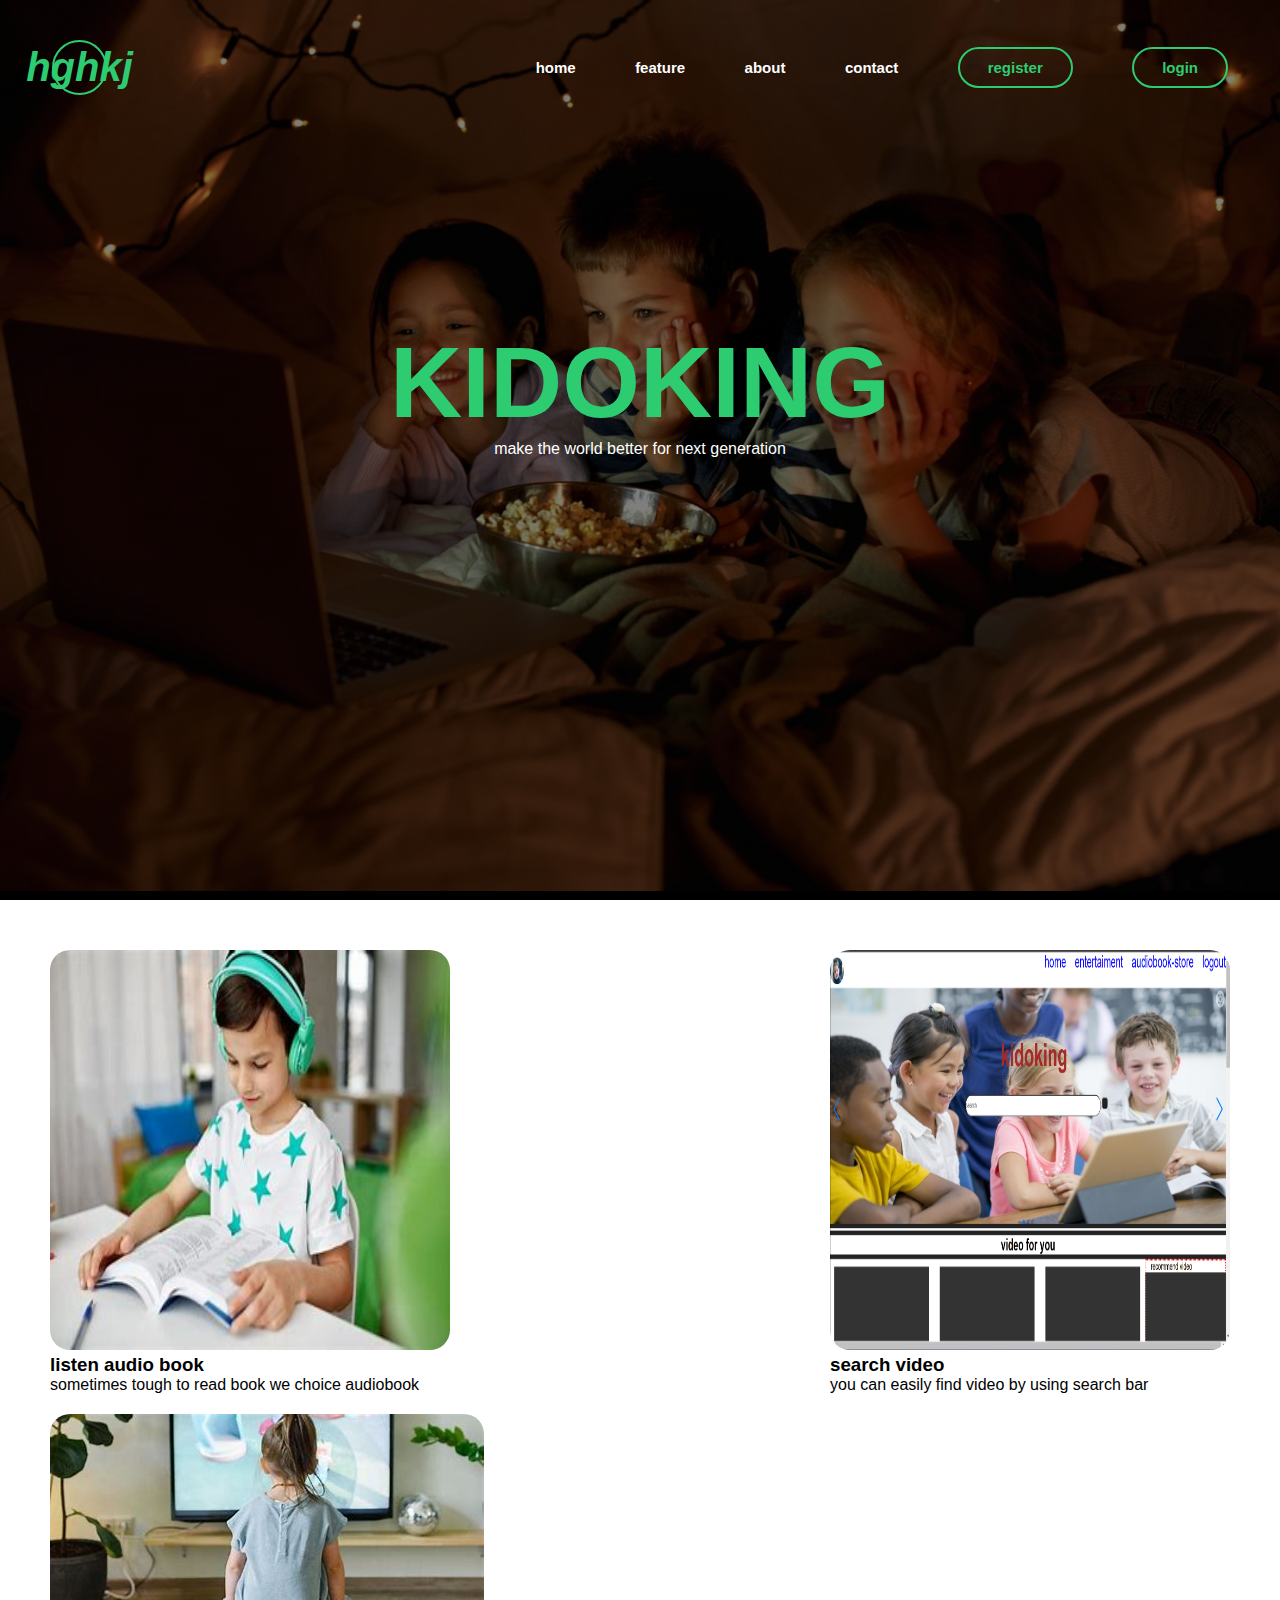
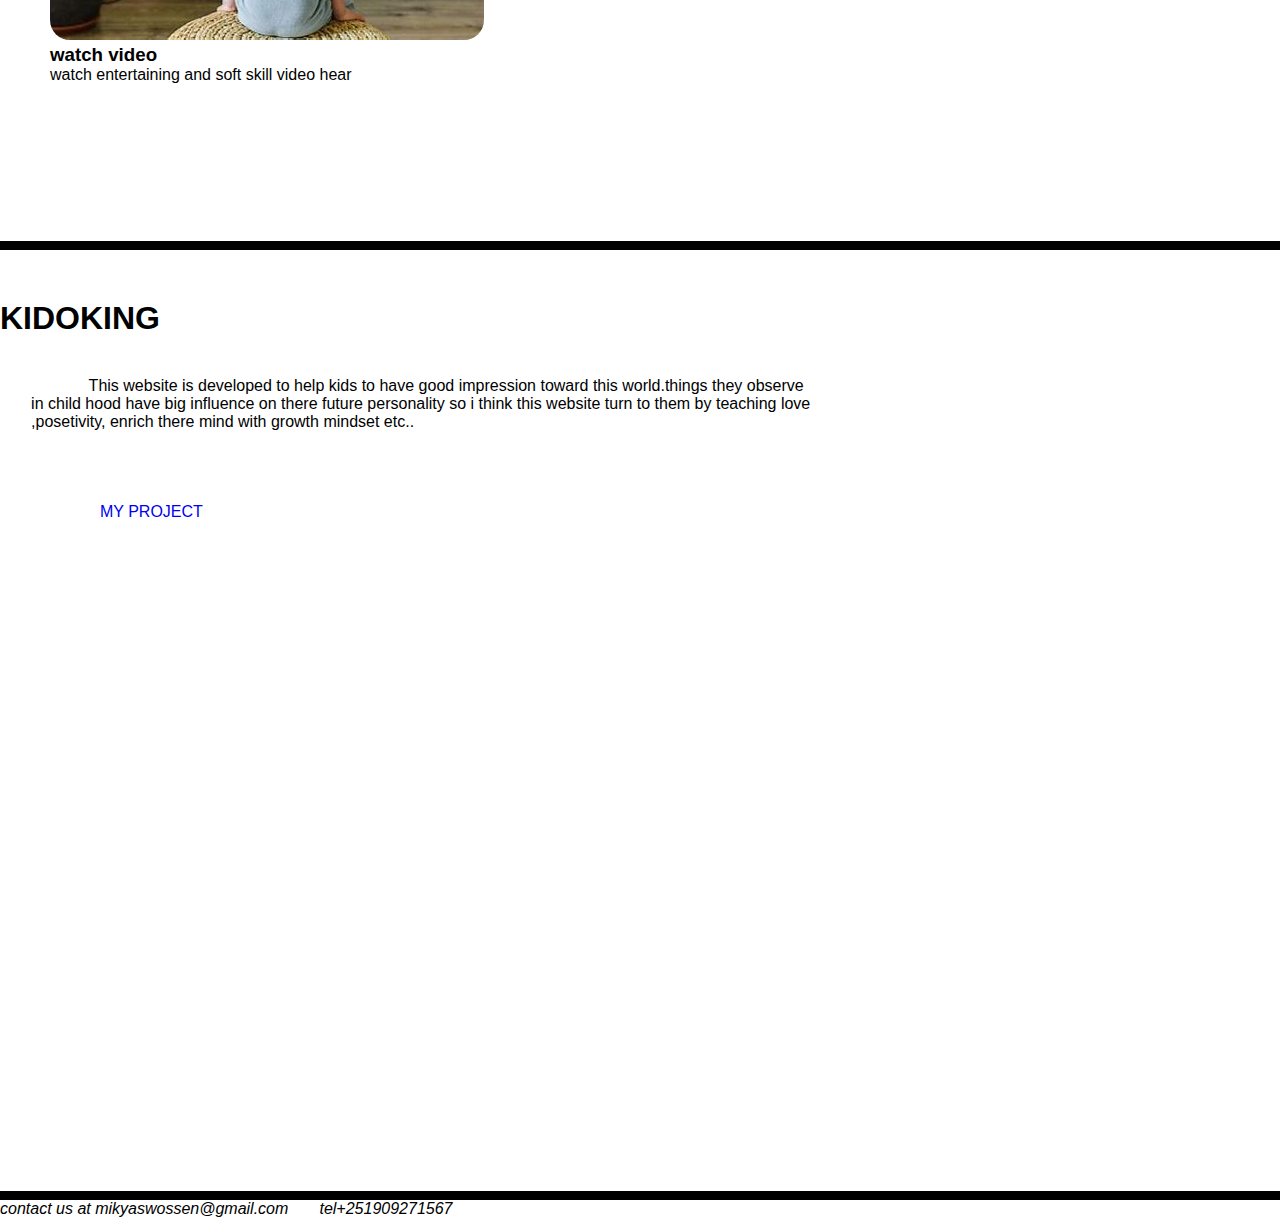
<file: index.html>
<!DOCTYPE html>
<html>
    <head>
        <meta charset="utf-8">
        <meta name="viewport" content="width=device-width, initial-scale=1.0">
        <title>land page</title>
        <link rel="stylesheet " type="text/css" href="css/styles.css">
        <link rel="stylesheet" href="https://cdnjs.cloudflare.com/ajax/libs/font-awesome/6.4.0/css/all.min.css" 
        integrity="sha512-iecdLmaskl7CVkqkXNQ/ZH/XLlvWZOJyj7Yy7tcenmpD1ypASozpmT/E0iPtmFIB46ZmdtAc9eNBvH0H/ZpiBw==" crossorigin="anonymous" referrerpolicy="no-referrer" />
    </head>
    <body>
    <section id="1"class="hero">
        <div class="main-width">
         <header>
            <div class="logo">
                <i><h1>hghkj</h1></i>
            </div>
            <nav>
                <div class="hamb">
                    <span></span>
                    <span></span>
                    <span></span>
                </div>
                <ul class="nav-list">
                    <li><a href="#1">home</a></li>
                    <li><a href="#2">feature</a></li>
                    <li><a href="#3">about</a></li>
                    <li><a href="#4">contact</a></li>
                    <li class="btn"><a href="http://mikyas.pythonanywhere.com/register">register </a></li>
                     <li class="btn"><a href="http://mikyas.pythonanywhere.com/login">login </a></li>
                </ul>
            </nav>
        </div>
         </header>

        <div class="title"><h1> KIDOKING</h1>
            <p style="color: white;">make the world better for next generation</p>
        </div>

    </section>
    <section id="2" class="he">
        <div class="o">
        <div class="n">
        <div class="y">
        <img src="img/audio.jpg">
    </div>
    <div><h3>listen audio book</h3></div>
    <div>sometimes tough to read book we choice audiobook</div>
        </div>
        
        <div class="m">
            <div class="y">
            <img src="img/2.png">
        </div>
        <div><h3>search video</h3></div>
        <div>you can easily find video by using search bar</div>
            </div>
        </div>
        <div class="t">
            <div class="x">
            <img src="img/wat.jpg">
        </div>
        <div><h3>watch video</h3></div>
        <div>watch entertaining and soft skill video hear </div>
            </div>
        
        
        
        
    </section>
    <section id="3" class="c">
       <div>
        <h1 style="text-align:justify;">KIDOKING</h1>
        <div class="o"><p style="padding-top: 40px;">&nbsp &nbsp &nbsp &nbsp &nbsp &nbsp &nbsp &nbsp &nbsp  &nbsp This website is developed to help kids to have good impression toward this world.things they observe <br> &nbsp &nbsp &nbsp &nbspin child hood have big influence on there 
        future personality so i think this website turn to them by teaching love <br>&nbsp &nbsp &nbsp &nbsp,posetivity, enrich there mind with growth mindset etc..  </p>
       </div>
       </div>
       <div class="social">
        <a href="#"><i class="fa-brands fa-twitter"></i></a>
        <a href="#"><i class="fa-brands fa-github"></i></a>
        <a href="#"><i class="fa-brands fa-linkedin"></i></a>
       </div>
       <div style="margin-left: 100px;"><a href="https://github.com/Miko1203744/alx-portifolo-project.git">MY PROJECT</a></div>
    </section>
    <section id="4">
        <footer class="space">
            <address style="color: black;">
            contact us at mikyaswossen@gmail.com &nbsp &nbsp &nbsp tel+251909271567
            </address>
        </footer>
    </section>
    <script type="text/javascript" src="js/myscript.js"></script>
    </body>
</html>
</file>
<file: css/styles.css>
*{
    padding: 0;
    margin: 0;
    box-sizing: border-box;
    font-family: sans-serif;
    text-decoration: none;
}
body{
    overflow-x: hidden;
}
.main-width{
    width:1280px;
    max-width: 95%;
    margin: 0 auto;
    padding: 0px 20px;
    top: 0px;


}
.hero{
    width: 100%;
    height: 100%;
    min-height: 100vh;
    background: linear-gradient(rgba(0,0,0, 0.5),rgba(0,0,0,0.5)),url(../img/123.jpg);
    background-size: cover;
    background-position: center;
    position: relative;
    border-bottom: 9px solid black;
}
header{
    padding: 40px 0 30px;
    display: flex;
    flex-wrap: nowrap;
    align-items: center;
    justify-content: space-between;

}
.logo i{
    height: 55px;
    width: 55px;
    background: transparent;
    border: 2px solid #2ecc71;
    color: #2ecc71;
    border-radius: 50%;
    display: inline-flex;
    align-items: center;
    justify-content: center;
    font-size: 20px;
    cursor: pointer;

}
nav .hamb{
    width: 35px;
    height: 24px;
    right: 3%;
    top:60px;
    z-index: 5;
    background: white;
    position: absolute;
    cursor: pointer;
    display: none;
}

nav .hamb span{
    display: block;
    background: #2ecc71;
    width: 100%;
    height: 3px;
    transition: .3s;
    transition-property: transform,opacity;
}

nav .hamb span:nth-child(2){
    margin: 7px 0px;
}
nav .nav-list{
    list-style: none;
}
nav .nav-list li{
    display: inline-block;
}
nav .nav-list li a{
    display: inline-block;
    color: white;
    margin-left: 55px;
    font-size: 15px;
    font-weight: 600;
}
nav .nav-list li:not(:last-child) a:hover{
    color:#2ecc71;
    transition: .4s;
}
nav .nav-list li.btn a{
display: inline-block;
background: transparent;
border: 2px solid #2ecc71;
padding: 9px 28px;
border-radius: 30px;
line-height: 1.3;
color: #2ecc71;
font-weight: 500px;

}
.title{
    text-align: center;
    margin-top: 200px;
}
.title h1{
    font-size: 100px;
    color: #2ecc71;
}
nav .nav-list li.btn:hover a{
    background: #2ecc71;
    color: white;
    border: 2px solid transparent;
    transition: -4s;
}
.he{
    margin-top: 50px;
    width: 100%;
    height: 100%;
    min-height: 100vh;
    background: white;
    border-bottom: 9px solid black;
}
.c{
    margin-top: 50px;
    width: 100%px;
    height: 100%px;
    min-height: 100vh;/*
    color: black;*/
    border-bottom: 9px solid black;
}
.y img{
    height: 400px;
    width: 400px;
    border-radius: 20px;
    
}
.n{
    margin-left: 50px;
}
.m{
    margin-right:50px;
}

.o{
    display: flex;
    justify-content: space-between;
}

.t{
    margin-left: 50px;
    margin-top: 20px;
}
.x img{
    border-radius: 20px;
}

.social a{
    width:37px;
    height:37px;
    cursor: pointer;
    border-radius: 50%;
    align-items: center;
    justify-content: center;
    font-size: 17px;
    background-color: rgba(255,255,255,0.1);
    margin-bottom: 35px;
    margin-right: 20px;
    display: inline-flex;

}
.social a:hover{
    transform: scale(1.1);
    background: #2ecc71;
    transition: .4s;
}


@media screen and (max-width: 930px) {
 nav .hamb{
    display: initial;
 }
 .click{
    top: 46px;

}
.click span{
    position: absolute;
    margin-top:12px;

}    
.click span:first-child{
   transform: rotate(-40deg);
}
.click span:nth-child(2){
    opacity: 0;
    margin: 0;
}
.click span:last-child{
    transform: rotate(40deg);
    top:0;
}
nav .nav-list{
    position: absolute;
    top:90px;
    right:-65%;
    bottom: 0;
    width: 60%;
    height: 60%;
    background: black;
    z-index: 2;
    padding: 6% 9%;
    transition: .3s right;
    border-radius: 10px;

}
nav .nav-list li{
    display: block;

}
nav .nav-list li a{
    display: block;
    text-align: center;
    font-size: 18px;
    font-weight: 400;
    margin-left: 0;
    margin-bottom: 40px;

}
nav .nav-list li.btn a{
    position: absolute;
    
    bottom:0%;
    right: 20%;
    left:20%;
    padding: 7px 15px;
    font-size: 14px;

}
nav .nav-list.open{
    right: 0;

}
.o{
    flex-direction: column;
}
.title h1{
    font-size: 60px;
}
.n{
    margin-left: 0;
}
.t{
    margin-left: 0;
}   
.t img{
 width: 400px;   
}
}
</file>
